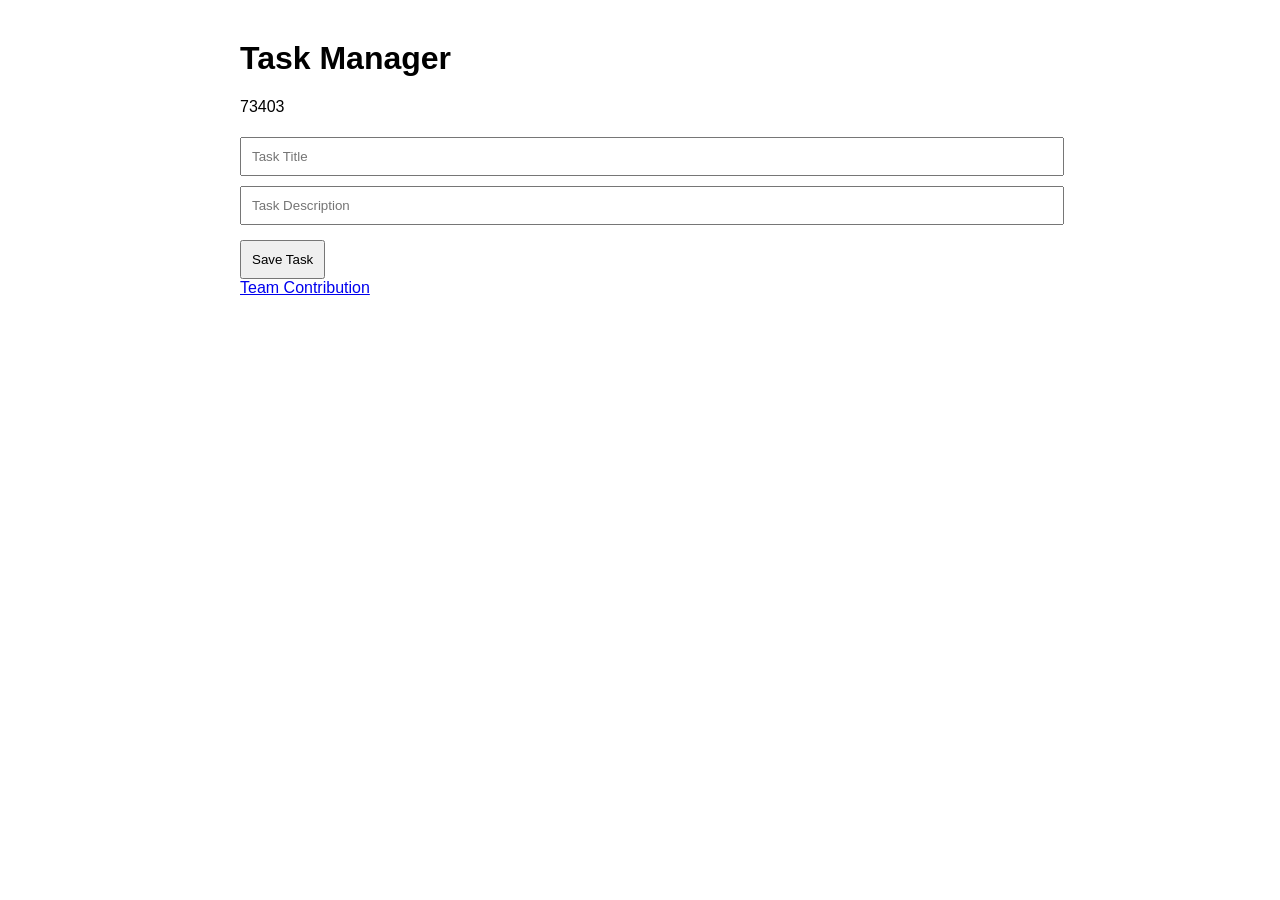
<file: index.html>
<!DOCTYPE html>
<html lang="en">
<head>
    <meta charset="UTF-8">
    <meta name="viewport" content="width=device-width, initial-scale=1.0">
    <title>Task Manager</title>
    <link rel="stylesheet" href="style.css">
</head>
<body>

    <h1>Task Manager</h1>

    <p id="student-id">73403</p>

    <form id="task-form">
        <input
            id="task-title"
            type="text"
            placeholder="Task Title"
            required>

        <input
            id="task-description"
            type="text"
            placeholder="Task Description">

        <button
            id="task-submit"
            type="submit">
            Save Task
        </button>
    </form>

    <div id="status-message"></div>

    <div id="task-list"></div>

    <a id="contribution-link" href="contribution.html">
        Team Contribution
    </a>

    <script src="app.js"></script>

</body>
</html>
</file>
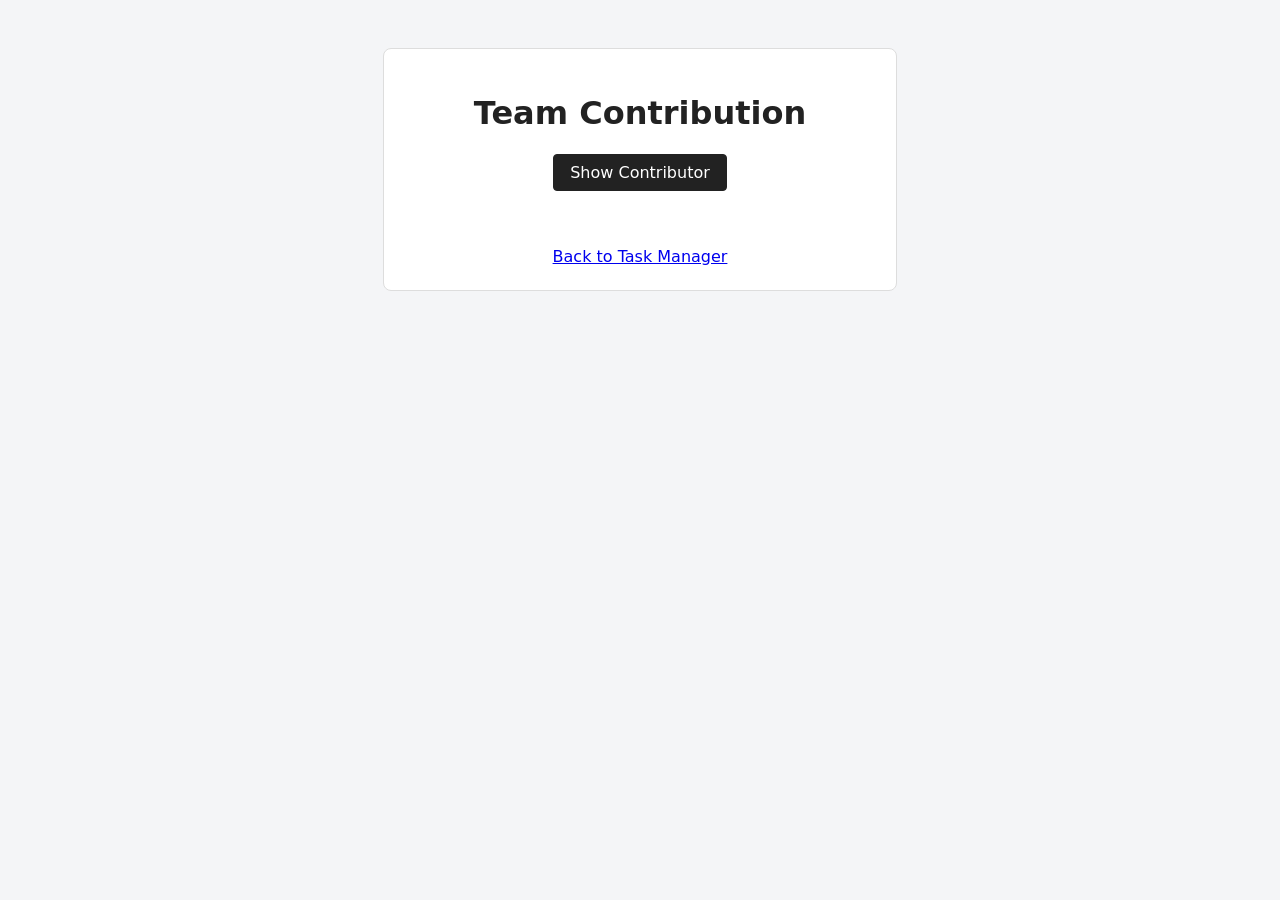
<file: contribution.html>
<!DOCTYPE html>
<html lang="en">
<head>
  <meta charset="UTF-8">
  <meta name="viewport" content="width=device-width, initial-scale=1.0">
  <title>Team Contribution</title>
  <style>
    body {
      margin: 0;
      font-family: system-ui, -apple-system, "Segoe UI", Roboto, sans-serif;
      background: #f4f5f7;
      color: #222;
    }
    main {
      max-width: 480px;
      margin: 48px auto;
      padding: 24px 16px;
      background: #fff;
      border: 1px solid #ddd;
      border-radius: 8px;
      text-align: center;
    }
    button {
      font: inherit;
      padding: 8px 16px;
      border: 1px solid #222;
      border-radius: 4px;
      background: #222;
      color: #fff;
      cursor: pointer;
    }
    #contributor-student-id { min-height: 1.5em; margin: 16px 0; font-weight: 600; }
    #contributor-student-id.error { color: #b91c1c; }
  </style>
</head>
<body>
  <main>
    <h1>Team Contribution</h1>
    <button type="button" id="load-contributor">Show Contributor</button>
    <p id="contributor-student-id"></p>
    <a href="index.html">Back to Task Manager</a>
  </main>

  <script>
    const output = document.getElementById('contributor-student-id');

    document.getElementById('load-contributor').addEventListener('click', async () => {
      output.className = '';
      output.textContent = 'Loading…';
      try {
        const response = await fetch('contribution.json', { cache: 'no-store' });
        if (!response.ok) throw new Error(`contribution.json returned ${response.status}`);
        const data = await response.json();
        if (!data.contributorStudentId) throw new Error('contributorStudentId is missing');
        output.textContent = `Contributor Student ID: ${data.contributorStudentId}`;
      } catch (err) {
        output.className = 'error';
        output.textContent = `Could not load contributor: ${err.message}`;
      }
    });
  </script>
</body>
</html>
</file>
<file: style.css>
body {
    max-width: 800px;
    margin: 40px auto;
    font-family: Arial, sans-serif;
}

input {
    width: 100%;
    padding: 10px;
    margin: 5px 0;
}

button {
    padding: 10px;
    margin-top: 10px;
}

.task-item {
    border: 1px solid #ccc;
    margin-top: 10px;
    padding: 10px;
}
</file>
